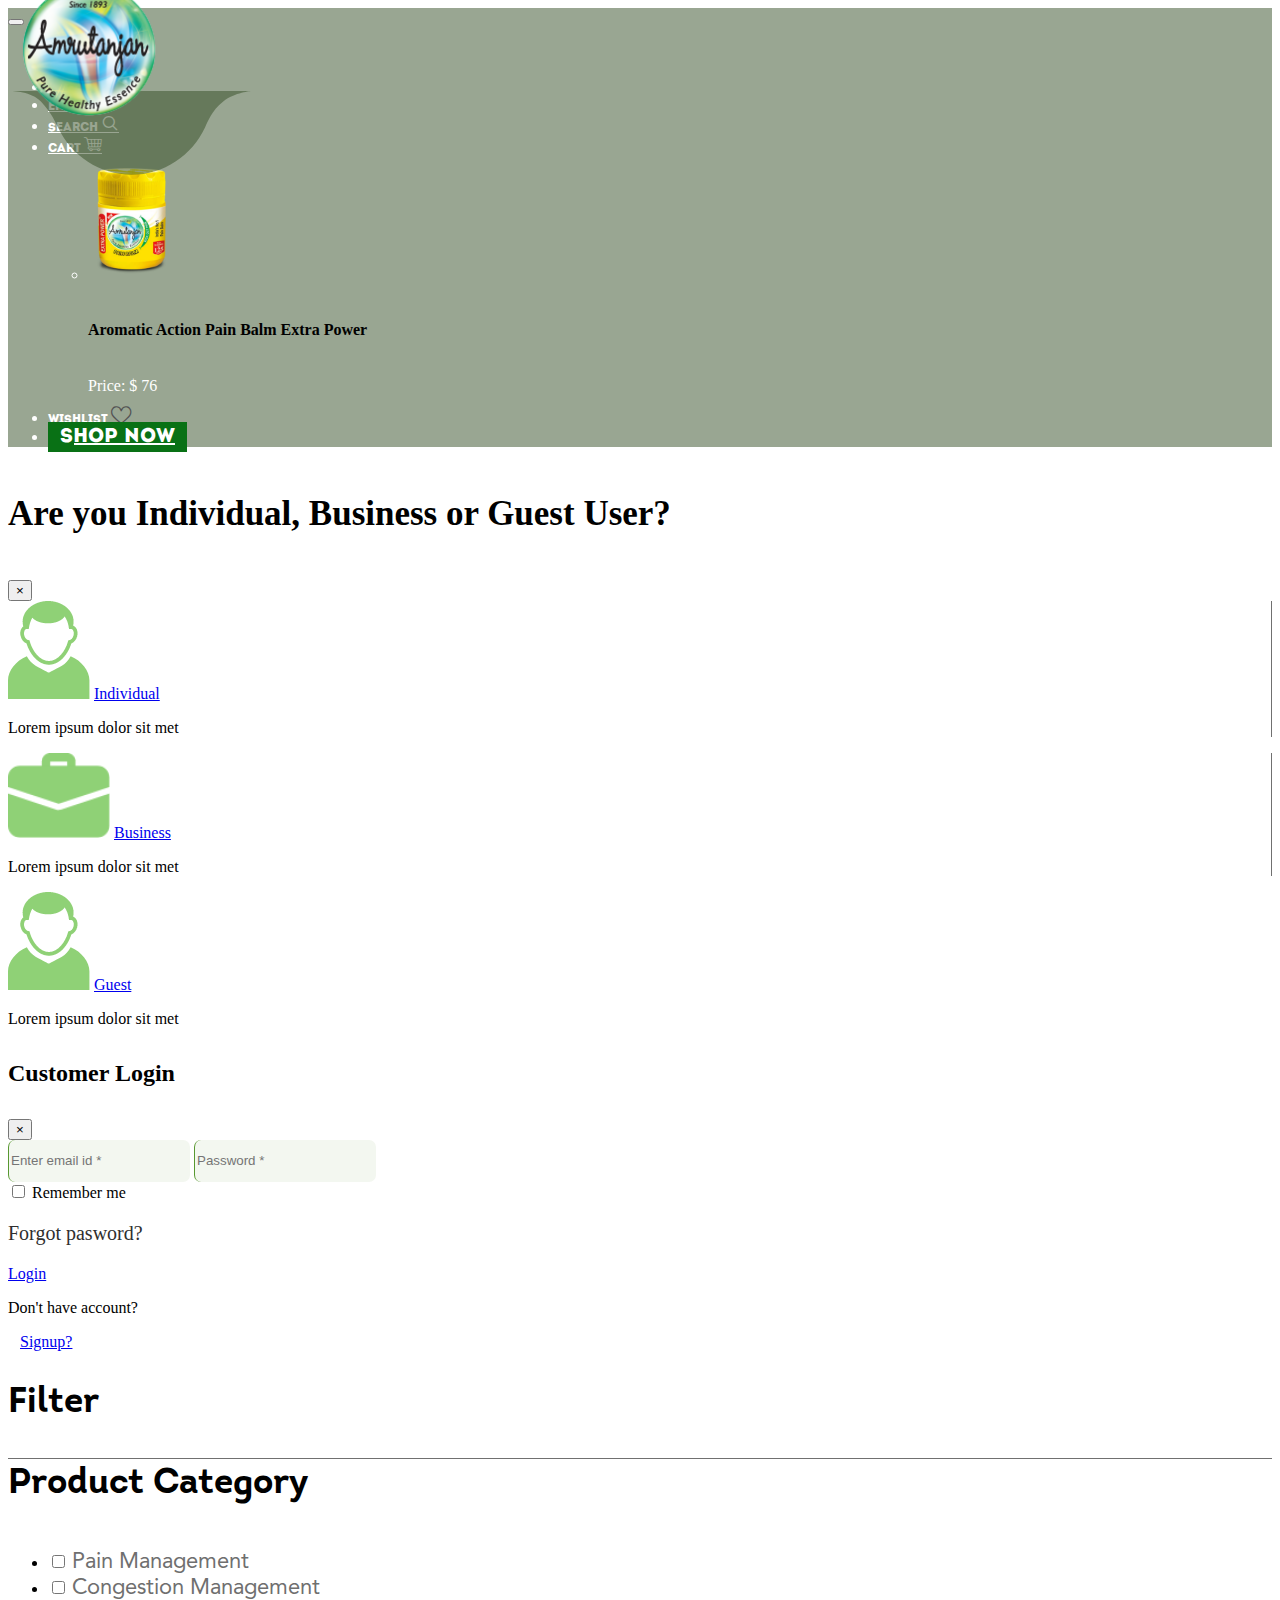
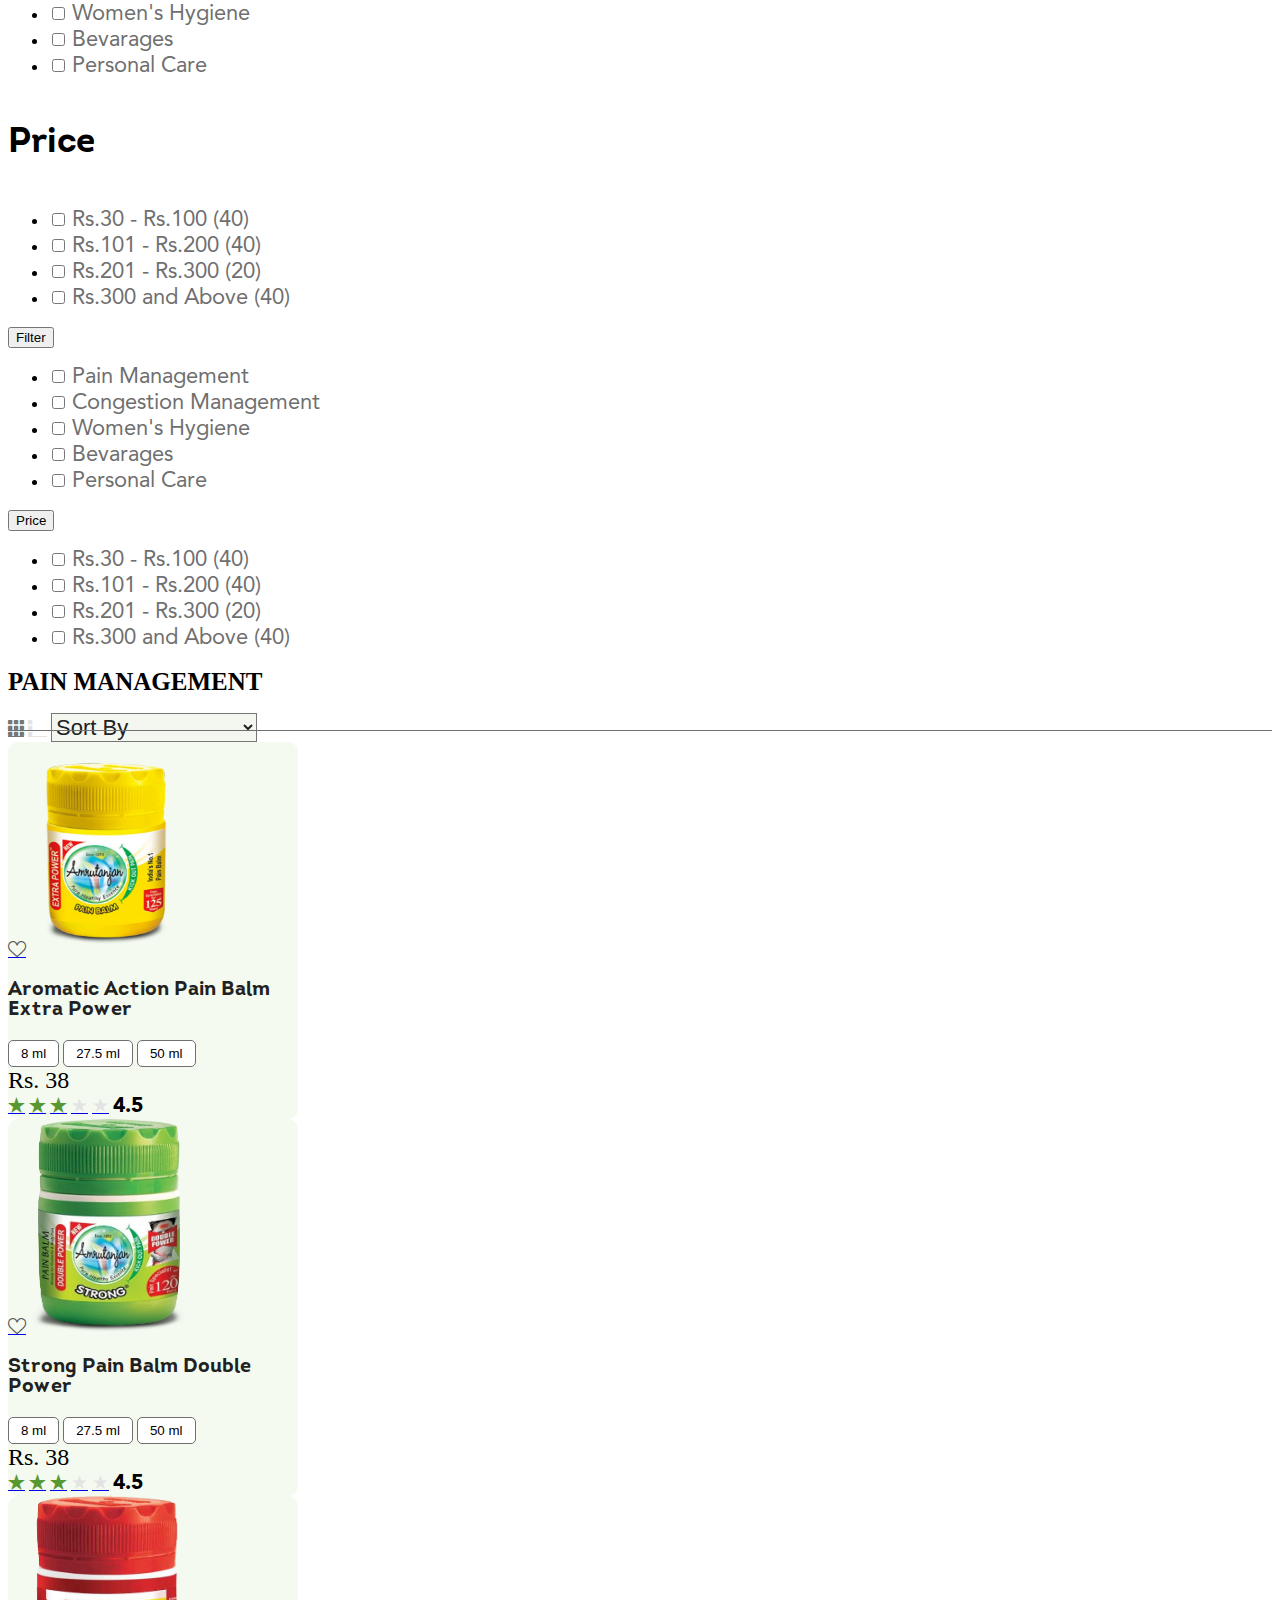
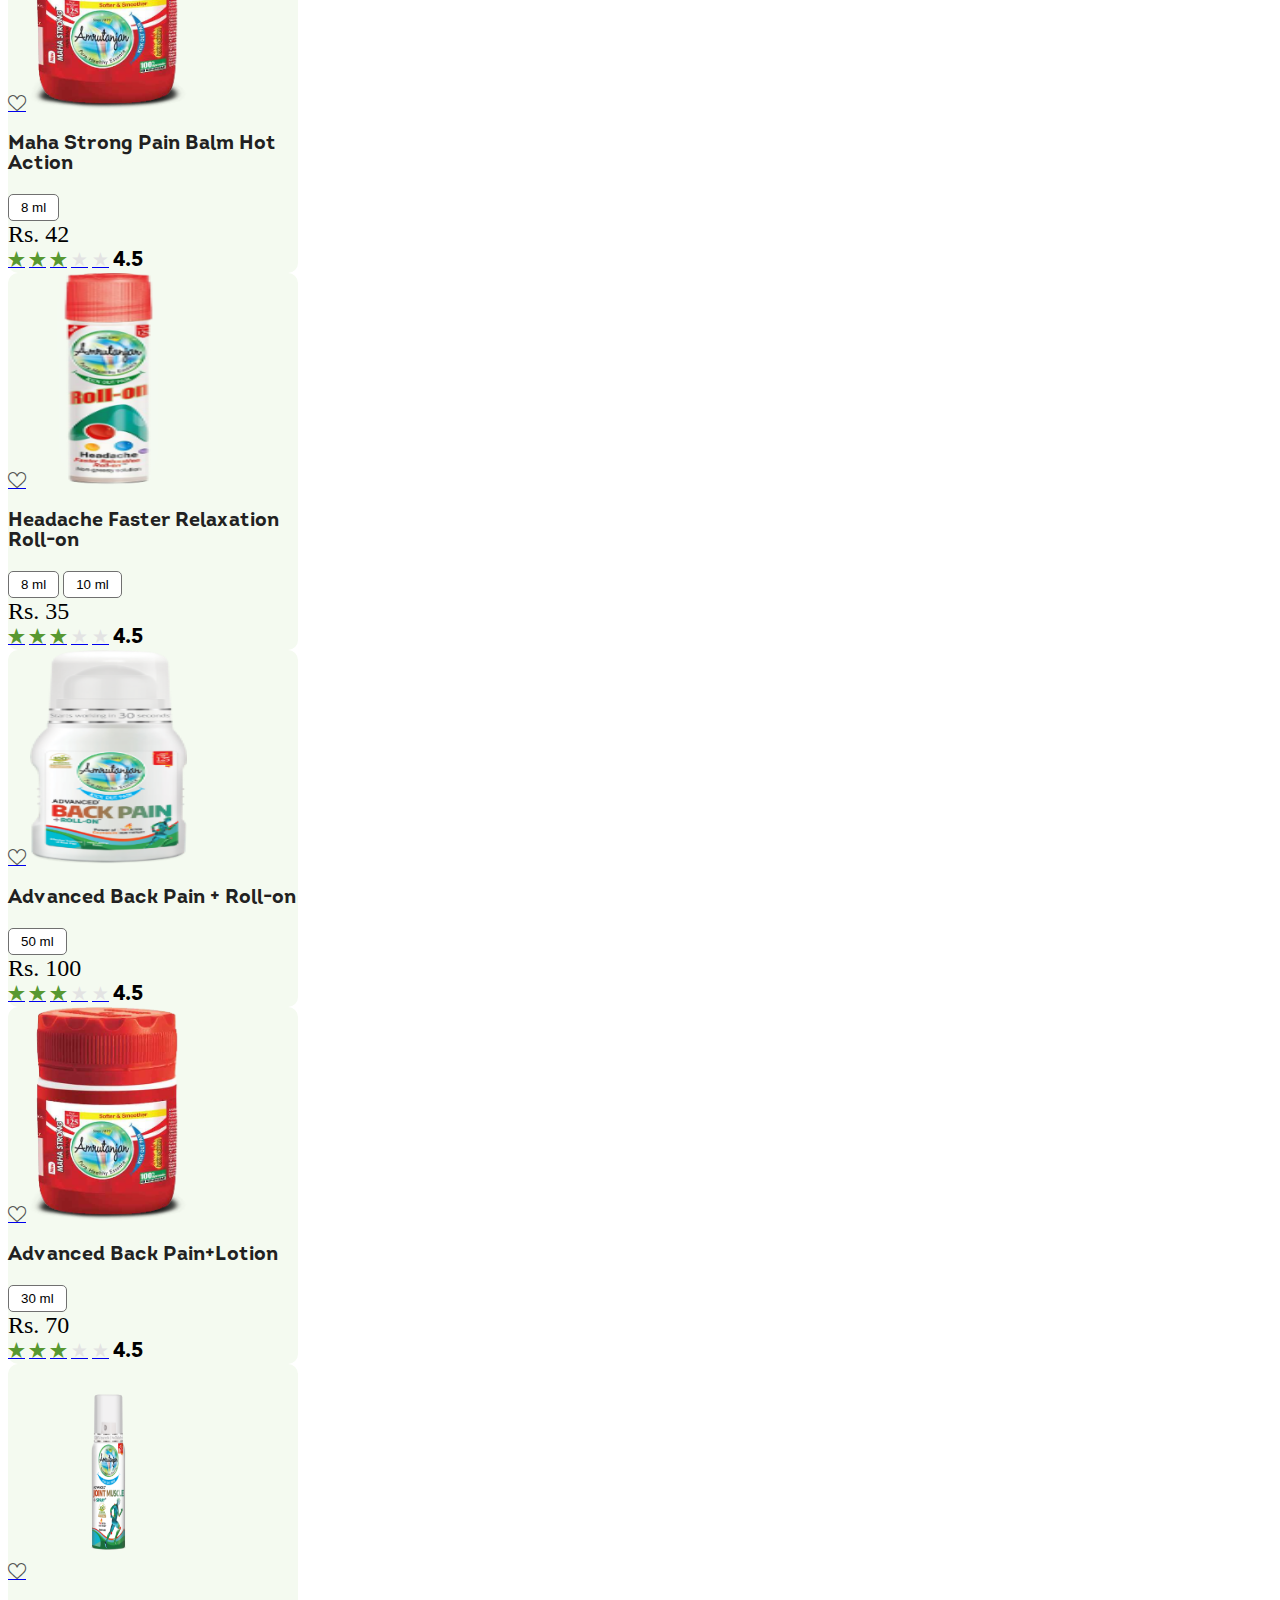
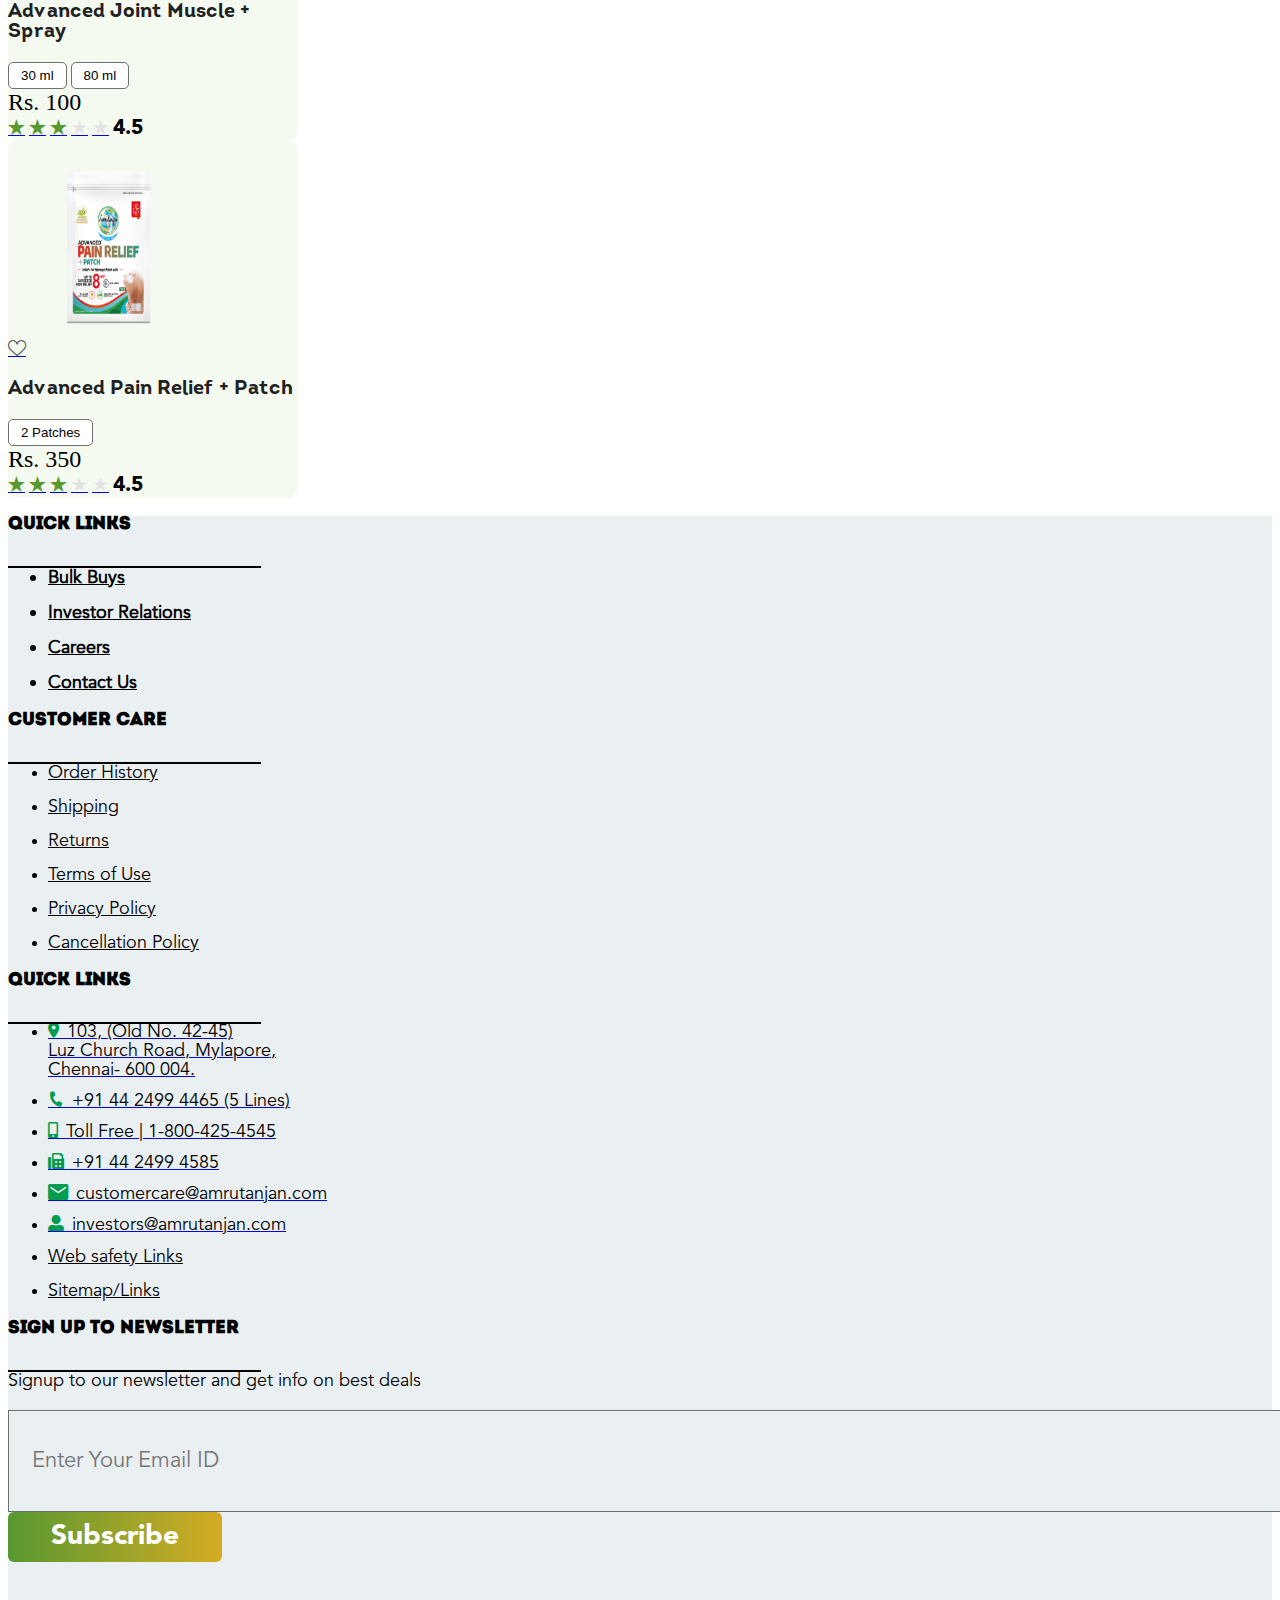
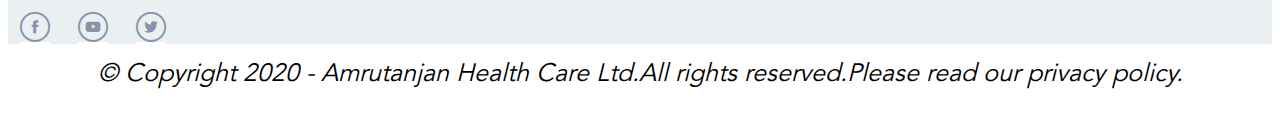
<file: ourProducts.html>
<!DOCTYPE html>
<html lang="en">
<head>
    <meta charset="UTF-8">
    <meta name="keywords" content="important words of this web page">
    <meta name="viewport" content="width=device-width, initial-scale=1.0">
    <title>Arutanjan products page</title>
    <link rel="stylesheet" href="https://cdn.usebootstrap.com/bootstrap/4.6.0/css/bootstrap.min.css">
    <link rel="stylesheet" href="style1.css">
    <link rel="stylesheet" href="icons/style.css">
    <link rel="stylesheet" href="https://cdnjs.cloudflare.com/ajax/libs/font-awesome/6.1.1/css/all.min.css" />
    
</head>
<body>
    <header>
        <nav class="navbar navbar-expand-lg nav-light nav-sec fixed-top p-md-4">
            <div class="container-fluid">
            <a class="navbar-brand ml-3 d-block set-back-img" href="#">
                <img src="images/banner-logo-background.png" class="back-image" alt="Back Image">
                <img src="images/banner-logo.png" class="logo" alt="banner logo">
            </a>
            
            <button class="navbar-toggler" type="button" data-toggle="collapse" data-target="#navbarSupportedContent" aria-controls="navbarSupportedContent" aria-expanded="false" aria-label="Toggle navigation">
              <span class="navbar-toggler-icon"></span>
            </button>
          
            <div class="collapse navbar-collapse" id="navbarSupportedContent">
              <ul class="navbar-nav mr-auto">
                <li class="nav-item active">
                  <a class="nav-link nav-link-text"  href="#0">About Us <span class="sr-only">(current)</span></a>
                </li>
                <li class="nav-item ml-lg-2"><a class="nav-link nav-link-text" href="#">Our Products</a></li>
                <li class="nav-item ml-lg-5">
                    <a class="nav-link nav-link-text" data-toggle="modal" data-target="#myModel" href="#">Sign In</a>
                </li>
                <li class="nav-item dropdown ml-lg-2">
                    <a class="nav-link  nav-link-text dropdown-toggle" data-bs-toggle="dropdown" href="#">Eng</a>
                </li>
                <li class="nav-item ml-lg-2"><a class="nav-link nav-link-text" href="#">Search <span class="icon-icons8-search-1 banner-icon ml-lg-2"></span></a></li>
                <li class="nav-item ml-lg-2">
                    <div class="dropdown">
                        <a class="nav-link nav-link-text dropdown-toggle" data-toggle="dropdown" href="#">Cart <span class="icon-shopping-cart-10902 banner-icon ml-lg-2"></span>
                        </a>
                        <ul class="list-unstyled dropdown-menu dropdown-menu-right cart-list">
                            <li class="dropdown-item border-bottom">
                                <div class="d-flex">
                                    <img src="images/cart-image1.png" alt="Cart-image1">
                                    <div class="d-flex flex-column"> 
                                        <h6 class="cart-title">Aromatic Action Pain Balm Extra Power</h6>
                                        <p>Price: <span>$ 76</span></p>
                                        <p>Quantity: <span>2 x 8ml</span></p>
                                    </div>
                                    <a href="#0" class="text-decoration-none text-dark align-self-end"><i class="fa-solid fa-trash-can"></i></a>
                                </div>
                            </li>
                            <li class="dropdown-item border-bottom">
                                <div class="d-flex">
                                    <img src="images/cart-image2.png" alt="Cart-image2">
                                    <div class="d-flex flex-column">
                                        <h6 class="cart-title">Strong Pain Balm Double Power</h6>
                                        <p>Price: <span>$ 200</span></p>
                                        <p>Quantity: <span>2 x 27.5ml</span></p>
                                    </div>
                                    <a href="#0" class="text-decoration-none text-dark align-self-end"><i class="fa-solid fa-trash-can"></i></a>
                                </div>
                            </li>
                            <li class="dropdown-item border-bottom">
                                <div class="d-flex">
                                    <img src="images/cart-image1.png" alt="Cart-image1">
                                    <div class="d-flex flex-column">
                                        <h6 class="cart-title">Aromatic Action Pain Balm Extra Power</h6>
                                        <p>Price: <span>$ 76</span></p>
                                        <p>Quantity: <span>2 x 8 ml</span></p>
                                    </div>
                                    <a href="#0" class="text-decoration-none text-dark align-self-end"><i class="fa-solid fa-trash-can"></i></a>
                                </div>
                            </li>
                            <div class="d-flex justify-content-between">
                                <a href="#0" class="btn btn-warning w-100 text-white m-1">View Cart</a>
                                <a href="#0" class="btn btn-success w-100 text-white m-1">View Cart</a>
                            </div>
                        </ul>
                    </div></li>
                <li class="nav-item ml-lg-2"><a class="nav-link nav-link-text" href="#">Wishlist <span class="icon-like banner-icon ml-lg-2"></span></a></li>
                <li class="nav-item ml-lg-5"><a href="#0" class="nav-link" id="banner-btn">SHOP NOW</a></li>
            </ul>
            </div>
        </div>
          </nav>
          
         <!-- first model section -->
         <div class="modal " id="myModel" class="modal fade" role="dialog">
            <div class="modal-dialog modal-lg modal-dialog-centered ">
              <div class="modal-content">
          
                <!-- Modal Header -->
                <div class="modal-header">
                  <h4 class="modal-title text-center w-100">Are you Individual, Business or Guest User?</h4>
                  <button type="button" class="close" data-dismiss="modal">&times;</button>
                </div>
          
                <!-- Modal body -->
                <div class="modal-body d-flex justify-content-around flex-wrap">
                 <div class="d-flex flex-column align-content-between align-items-center col-sm-12 col-md-4 model-border">
                   <img src="images/individual.png" alt="user">
                   <a class="btn btn-outline-secondary badge-pill m-2 pl-3 pr-3" href="#0">Individual</a>
                   <p class="text-secondary">Lorem ipsum dolor sit met</p>
                </div>
                 <div class="d-flex flex-column align-content-between align-items-center col-sm-12 col-md-4 model-border">
                  <img class="modal-image model-image1" src="images/business.png" alt="user">
                  <a class="btn btn-outline-secondary badge-pill mt-4 pl-3 pr-3" href="#0">Business</a>
                  <p class="text-secondary">Lorem ipsum dolor sit met</p>
                </div>
                <div class="d-flex flex-column align-content-between align-items-center col-sm-12 col-md-4">
                  <img src="images/guest.png" alt="user">
                  <a class="btn btn-outline-secondary badge-pill m-2 pl-3 pr-3" data-toggle="modal" data-target="#guestModel" href="./index.html">Guest</a>
                  <p class="text-secondary">Lorem ipsum dolor sit met</p>
                </div>
                </div>
          
              </div>
            </div>
          </div>
          <!-- second model -->
          <div class="modal" id="guestModel">
            <div class="modal-dialog modal-dialog-centered ">
              <div class="modal-content">
          
                <!-- Modal Header -->
                <div class="modal-header">
                  <h4 class="login-title">Customer Login</h4>
                  <button type="button" class="close" data-dismiss="modal">&times;</button>
                </div>
          
                <!-- Modal body -->
                <div class="modal-body d-flex flex-column justify-content-center align-items-center">
                  <form action="#0" class="d-flex flex-column justify-content-center align-items-center w-75">
                    <input class="m-2 w-100 user-input-field" type="email" placeholder="Enter email id *">
                    <input class="m-2 w-100 user-input-field" type="password" placeholder="Password *">
                    <div class="d-flex justify-content-between w-100">
                      <div class="d-flex justify-content-start align-items-center">
                        <input class="mr-2 form-check-input" type="checkbox" id="remember">
                        <label class="text-secondary" for="remember">Remember me</label>
                      </div>
                      <p class="remember-text">Forgot pasword?</p>
                    </div>
                    <a href="./index.html" class="modal-login-btn align-self-start btn btn-success">Login</a>
                  </form>
                </div>
          
                <!-- Modal footer -->
                <div class="modal-footer modal-2-footer d-flex flex-row justify-content-center align-items-center">
                  <p class="dont-have-acc-text">Don't have account?</p>
                  <a href="#0" class="btn btn-outline-secondary signup-btn">Signup?</a>
                </div>
          
              </div>
            </div>
          </div>
    </header>
    <main  class="fluid-container mt-5">
        <div class="d-flex justify-content-start flex-wrap">
           <div class="row mt-5 p-5">
               <div class="mt-5 col-md-3 d-none d-md-block">
                <h3 class="title-text title-text-border">Filter</h3>
                <h4 class="title-text mt-5">Product Category</h4>
                <ul class="list-unstyled mt-3 ml-4 border-bottom pt-3 pb-2">
                    <li class="d-flex align-items-center">
                        <input type="checkbox" class="form-check-input" id="painManage">
                        <label class="form-check-label label-text ml-2" for="painManage">Pain Management</label>
                    </li>
                    <li class="d-flex align-items-center">
                        <input type="checkbox" class="form-check-input" id="congestionManage">
                        <label class="form-check-label label-text ml-2" for="congestionManage">Congestion Management</label>
                    </li>
                    <li class="d-flex align-items-center">
                        <input type="checkbox" class="form-check-input" id="womenHygiene">
                        <label class="form-check-label label-text ml-2" for="womenHygiene">Women's Hygiene</label>
                    </li>
                    <li class="d-flex align-items-center">
                        <input type="checkbox" class="form-check-input" id="Bevarages">
                        <label class="form-check-label label-text ml-2" for="Bevarages">Bevarages</label>
                    </li>
                    <li class="d-flex align-items-center">
                        <input type="checkbox" class="form-check-input" id="personalCare">
                        <label class="form-check-label label-text ml-2" for="personalCare">Personal Care</label>
                    </li>
                </ul>
                <h4 class="title-text mt-4">Price</h4>
                <ul class="list-unstyled ml-4">
                    <li class="d-flex align-items-center">
                        <input type="checkbox" class="form-check-input" id="Price1">
                        <label class="form-check-label label-text ml-2" for="Price1">Rs.30 - Rs.100 (40)</label>
                    </li>
                    <li class="d-flex align-items-center">
                        <input type="checkbox" class="form-check-input" id="Price2">
                        <label class="form-check-label label-text ml-2" for="Price2">Rs.101 - Rs.200 (40)</label>
                    </li>
                    <li class="d-flex align-items-center">
                        <input type="checkbox" class="form-check-input" id="Price3">
                        <label class="form-check-label label-text ml-2" for="Price3">Rs.201 - Rs.300 (20)</label>
                    </li>
                    <li class="d-flex align-items-center">
                        <input type="checkbox" class="form-check-input" id="Price4">
                        <label class="form-check-label label-text ml-2" for="Price4">Rs.300 and Above (40)</label>
                    </li>
                </ul> 
               </div>
               <div class="d-flex justify-content-between d-md-none w-75 mt-3">
                <div class="dropdown">
                    <button class="btn btn-outline-secondary dropdown-toggle btn-lg" type="button" data-toggle="dropdown">Filter</button>
                    <ul class="dropdown-menu">
                        <li>
                            <div class="dropdown-item d-flex align-items-center">
                                <input type="checkbox" class="form-check-input" id="pain-manage">
                                <label class="form-check-label label-text" for="pain-manage">Pain Management</label>
                            </div>
                        </li>
                        <li>
                            <div class="dropdown-item d-flex align-items-center">
                                <input type="checkbox" class="form-check-input" id="congestion-manage">
                                <label class="form-check-label label-text" for="congestion-manage">Congestion Management</label>
                            </div>
                        </li>
                        <li>
                            <div class="dropdown-item d-flex align-items-center">
                                <input type="checkbox" class="form-check-input" id="Women">
                        <label class="form-check-label label-text" for="Women">Women's Hygiene</label>
                            </div>
                        </li>    
                         <li>
                            <div class="dropdown-item d-flex align-items-center">
                                <input type="checkbox" class="form-check-input" id="bevarages">
                                <label class="form-check-label label-text" for="bevarages">Bevarages</label>
                            </div>
                         </li> 
                         <li>
                            <div class="dropdown-item d-flex align-items-center">
                                <input type="checkbox" class="form-check-input" id="personal-care">
                                <label class="form-check-label label-text" for="personal-care">Personal Care</label>
                            </div>
                         </li>  
                    </ul>
                </div> 
                <div class="dropdown">
                    <button type="button" class="btn btn-outline-secondary dropdown-toggle btn-lg" data-toggle="dropdown">Price</button>
                    <ul class="dropdown-menu dropdown-menu-right">
                        <li>
                            <div class="dropdown-item d-flex align-items-center">
                                <input type="checkbox" class="form-check-input" id="Prices1">
                                <label class="form-check-label label-text" for="Prices1">Rs.30 - Rs.100 (40)</label>
                            </div>
                        </li>
                        <li>
                            <div class="dropdown-item d-flex align-items-center">
                                <input type="checkbox" class="form-check-input" id="Prices2">
                                <label class="form-check-label label-text" for="Prices2">Rs.101 - Rs.200 (40)</label>
                            </div>
                        </li>
                        <li>
                            <div class="dropdown-item d-flex align-items-center">
                                <input type="checkbox" class="form-check-input" id="Prices3">
                                <label class="form-check-label label-text" for="Prices3">Rs.201 - Rs.300 (20)</label>
                            </div>
                        </li>    
                         <li>
                            <div class="dropdown-item d-flex align-items-center">
                                <input type="checkbox" class="form-check-input" id="Prices4">
                                <label class="form-check-label label-text" for="Prices4">Rs.300 and Above (40)</label>
                            </div>
                         </li> 
                    </ul>
                </div>
            </div>
            <div class="mt-5 col-md-9">
                <div class="d-md-flex justify-content-between pain-management-container  align-items-center w-100">
                    <h1 class="title-text1">PAIN MANAGEMENT</h1>
                    <div class="d-flex flex-row align-items-center">
                        <a href="#0" class="icon-menu menu-icon"></a>
                        <a href="#0" class="icon-light-menu light-icon ml-3"></a>
                        <select title="Sort by" class="form-control sort-container ml-3">
                            <option name="Sort By">Sort By</option>
                            <option name="LowToHigh">Price: Low To High</option>
                            <option name="HighToLow">Price: High To Low</option>
                        </select>
                    </div>
                </div>
                <div class="d-flex justify-content-start flex-wrap">
                    <div class="each-card-details shadow-sm p-3 m-2 mt-5">
                        <div class="d-flex flex-column">
                            <a href="#0" class="icon-like align-self-end text-decoration-none"></a>
                            <img src="images/1-pain-balm.png" class="products-card-image align-self-center" alt="pain-balm">
                            <p class="card-description">Aromatic Action Pain Balm Extra Power</p>
                            <div>
                                <button type="button" class="card-button">8 ml</button>
                                <button type="button" class="card-button">27.5 ml</button>
                                <button type="button" class="card-button" >50 ml</button>
                            </div>
                            <span class="card-product-price">Rs. 38</span>
                            <div>
                                <a href="#0" class="icon-Polygon-3"></a>
                                <a href="#0" class="icon-Polygon-3"></a>
                                <a href="#0" class="icon-Polygon-3"></a>
                                <a href="#0" class="unclored-star"></a>
                                <a href="#0" class="unclored-star"></a>
                                <span class="rating">4.5</span>
                            </div>
                        </div>
                        <a href="#" class="btn btn-link btn-success button-container text-white">Shop Now</a>
                    </div>
                    <div class="each-card-details shadow-sm p-3 m-2 mt-5">
                        <div class="d-flex flex-column">
                            <a href="#0" class="icon-like align-self-end text-decoration-none"></a>
                            <img src="images/2-strong.png" class="products-card-image align-self-center" alt="pain-balm">
                            <p class="card-description">Strong Pain Balm Double Power</p>
                            <div>
                                <button type="button" class="card-button">8 ml</button>
                                <button type="button" class="card-button">27.5 ml</button>
                                <button type="button" class="card-button" >50 ml</button>
                            </div>
                            <span class="card-product-price">Rs. 38</span>
                            <div>
                                <a href="#0" class="icon-Polygon-3"></a>
                                <a href="#0" class="icon-Polygon-3"></a>
                                <a href="#0" class="icon-Polygon-3"></a>
                                <a href="#0" class="unclored-star"></a>
                                <a href="#0" class="unclored-star"></a>
                                <span class="rating">4.5</span>
                            </div>
                        </div>
                        <a href="#" class="btn btn-link btn-success button-container text-white">Shop Now</a>
                    </div>
                    <div class="each-card-details shadow-sm p-3 m-2 mt-5">
                        <div class="d-flex flex-column">
                            <a href="#0" class="icon-like align-self-end text-decoration-none"></a>
                            <img src="images/3.maha-strong.png" class="products-card-image align-self-center" alt="pain-balm">
                            <p class="card-description">Maha Strong Pain Balm Hot Action</p>
                            <div>
                                <button type="button" class="card-button">8 ml</button>
                            </div>
                            <span class="card-product-price">Rs. 42</span>
                            <div>
                                <a href="#0" class="icon-Polygon-3"></a>
                                <a href="#0" class="icon-Polygon-3"></a>
                                <a href="#0" class="icon-Polygon-3"></a>
                                <a href="#0" class="unclored-star"></a>
                                <a href="#0" class="unclored-star"></a>
                                <span class="rating">4.5</span>
                            </div>
                        </div>
                        <a href="#" class="btn btn-link btn-success button-container text-white">Shop Now</a>
                    </div>
                    <div class="each-card-details shadow-sm p-3 m-2">
                        <div class="d-flex flex-column">
                            <a href="#0" class="icon-like align-self-end text-decoration-none"></a>
                            <img src="images/4-headache-faster.png" class="products-card-image align-self-center" alt="pain-balm">
                            <p class="card-description">Headache Faster Relaxation Roll-on</p>
                            <div>
                                <button type="button" class="card-button">8 ml</button>
                                <button type="button" class="card-button">10 ml</button>
                            </div>
                            <span class="card-product-price">Rs. 35</span>
                            <div>
                                <a href="#0" class="icon-Polygon-3"></a>
                                <a href="#0" class="icon-Polygon-3"></a>
                                <a href="#0" class="icon-Polygon-3"></a>
                                <a href="#0" class="unclored-star"></a>
                                <a href="#0" class="unclored-star"></a>
                                <span class="rating">4.5</span>
                            </div>
                        </div>
                        <a href="#" class="btn btn-link btn-success button-container text-white">Shop Now</a>
                    </div>
                    <div class="each-card-details shadow-sm p-3 m-2">
                        <div class="d-flex flex-column">
                            <a href="#0" class="icon-like align-self-end text-decoration-none"></a>
                            <img src="images/5-advanced-back-pain.png" class="products-card-image align-self-center" alt="pain-balm">
                            <p class="card-description">Advanced Back Pain + Roll-on</p>
                            <div>
                                <button type="button" class="card-button">50 ml</button>
                            </div>
                            <span class="card-product-price">Rs. 100</span>
                            <div>
                                <a href="#0" class="icon-Polygon-3"></a>
                                <a href="#0" class="icon-Polygon-3"></a>
                                <a href="#0" class="icon-Polygon-3"></a>
                                <a href="#0" class="unclored-star"></a>
                                <a href="#0" class="unclored-star"></a>
                                <span class="rating">4.5</span>
                            </div>
                        </div>
                        <a href="#" class="btn btn-link btn-success button-container text-white">Shop Now</a>
                    </div>
                    <div class="each-card-details shadow-sm p-3 m-2">
                        <div class="d-flex flex-column">
                            <a href="#0" class="icon-like align-self-end text-decoration-none"></a>
                            <img src="images/3.maha-strong.png" class="products-card-image align-self-center" alt="pain-balm">
                            <p class="card-description">Advanced Back Pain+Lotion</p>
                            <div>
                                <button type="button" class="card-button">30 ml</button>
                            </div>
                            <span class="card-product-price">Rs. 70</span>
                            <div>
                                <a href="#0" class="icon-Polygon-3"></a>
                                <a href="#0" class="icon-Polygon-3"></a>
                                <a href="#0" class="icon-Polygon-3"></a>
                                <a href="#0" class="unclored-star"></a>
                                <a href="#0" class="unclored-star"></a>
                                <span class="rating">4.5</span>
                            </div>
                        </div>
                        <a href="#" class="btn btn-link btn-success button-container text-white">Shop Now</a>
                    </div>
                    <div class="each-card-details shadow-sm p-3 m-2">
                        <div class="d-flex flex-column">
                            <a href="#0" class="icon-like align-self-end text-decoration-none"></a>
                            <img src="images/7-advanced-joint-muscle.png" class="products-card-image align-self-center" alt="pain-balm">
                            <p class="card-description">Advanced Joint Muscle + Spray</p>
                            <div>
                                <button type="button" class="card-button">30 ml</button>
                                <button type="button" class="card-button">80 ml</button>
                            </div>
                            <span class="card-product-price">Rs. 100</span>
                            <div>
                                <a href="#0" class="icon-Polygon-3"></a>
                                <a href="#0" class="icon-Polygon-3"></a>
                                <a href="#0" class="icon-Polygon-3"></a>
                                <a href="#0" class="unclored-star"></a>
                                <a href="#0" class="unclored-star"></a>
                                <span class="rating">4.5</span>
                            </div>
                        </div>
                        <a href="#" class="btn btn-link btn-success button-container text-white">Shop Now</a>
                    </div>
                    <div class="each-card-details shadow-sm p-3 m-2">
                        <div class="d-flex flex-column">
                            <a href="#0" class="icon-like align-self-end text-decoration-none"></a>
                            <img src="images/8-advanced-pain-relief.png" class="products-card-image align-self-center" alt="pain-balm">
                            <p class="card-description">Advanced Pain Relief + Patch</p>
                            <div>
                                <button type="button" class="card-button">2 Patches</button>
                            </div>
                            <span class="card-product-price">Rs. 350</span>
                            <div>
                                <a href="#0" class="icon-Polygon-3"></a>
                                <a href="#0" class="icon-Polygon-3"></a>
                                <a href="#0" class="icon-Polygon-3"></a>
                                <a href="#0" class="unclored-star"></a>
                                <a href="#0" class="unclored-star"></a>
                                <span class="rating">4.5</span>
                            </div>
                        </div>
                        <a href="#" class="btn btn-link btn-success button-container text-white">Shop Now</a>
                    </div>
                </div>
            </div>
           </div>
        </div>
    

    </main>
    <footer>
        <section class="links-section pt-5 pb-5">
            <div class="container">
             <div class="row">
                 <div class="col-12 col-md-6 col-lg-3">
                     <h3 class="links-title">Quick Links<h3>
                     <ul class="list-unstyled footer-links-list">
                         <li><a href="#" class="text-decoration-none links">Bulk Buys</a></li>
                         <li><a href="#" class="text-decoration-none links">Investor Relations</a></li>
                         <li><a href="#" class="text-decoration-none links">Careers</a></li>
                         <li><a href="#" class="text-decoration-none links">Contact Us</a></li>
                     </ul>
                 </div>
                 <div class="col-12 col-md-6 col-lg-3">
                     <h3 class="links-title">Customer Care</h3>
                     <ul class="list-unstyled footer-links-list">
                         <li><a href="#" class="text-decoration-none links">Order History</a></li>
                         <li><a href="#" class="text-decoration-none links">Shipping</a></li>
                         <li><a href="#" class="text-decoration-none links">Returns</a></li>
                         <li><a href="#" class="text-decoration-none links">Terms of Use</a></li>
                         <li><a href="#" class="text-decoration-none links">Privacy Policy</a></li>
                         <li><a href="#" class="text-decoration-none links">Cancellation Policy</a></li>
                     </ul>
                 </div>
                 <div class="col-12 col-md-6 col-lg-3">
                     <h3 class="links-title">Quick Links</h3>
                     <ul class="list-unstyled footer-links-list">
                         <li>
                             <a href="#0" class="text-decoration-none">
                                 <i class="icon-Icon-material-location-on icon"> <span class="links align-left"> 103, (Old No. 42-45)<br>
                                    Luz Church Road, Mylapore,<br>
                                    Chennai- 600 004.</span></i>
                                 
                             </a>
                         </li>
                         <li>
                            <a href="tel:+914424994585"  class="text-decoration-none">
                                <i class="icon-Icon-awesome-phone-alt icon"> <span class="links">+91 44 2499 4465 (5 Lines)</span></i>
                            </a>
                        </li>
                        <li>
                            <a href="tel:+914424994585"  class="text-decoration-none">
                                <i class="icon-Icon-awesome-mobile-alt icon"> <span class="links">Toll Free | 1-800-425-4545</span></i>
                            </a>
                        </li>
                        <li>
                            <a href="tel:+914424994585"  class="text-decoration-none">
                                <i class="icon-Icon-awesome-fax icon"> <span class="links">+91 44 2499 4585</span></i>
                            </a>
                        </li>
                        <li>
                            <a href="mailto:customercare@amrutanjan.com" class="text-decoration-none">
                                <i class="icon-Icon-ionic-md-mail icon"> <span class="links">customercare@amrutanjan.com</span></i>
                            </a>
                        </li>
                        <li>
                            <a href="mailto:investors@amrutanjan.com" class="text-decoration-none">
                                <i class="icon-Icon-awesome-user-alt icon"> <span class="links">investors@amrutanjan.com</span></i>
                            </a>
                        </li>
                        <li><a href="#" class="text-decoration-none links">Web safety Links</a></li>
                        <li class="mt-3"><a href="#" class="text-decoration-none links">Sitemap/Links</a></li>
                     </ul>
                 </div>
                 <div class="col-12 col-md-6 col-lg-3">
                     <h3 class="links-title">Sign Up to Newsletter</h3>
                     <p class="details">Signup to our newsletter and get info on best deals</p>
                     <div class="mt-4">
                         <input type="mail" class="user-mail" placeholder="Enter Your Email ID">
                     </div>
                     <div class="text-md-right mt-4">
                         <button type="button" class="subscribe-button">Subscribe</button>
                     </div>
                     <div class="text-md-right footer-media-links">
                         <a href="#0" class="text-decoration-none icon-facebook footer-icon"></a>
                         <a href="#0" class="text-decoration-none icon-youtube footer-icon"></a>
                         <a href="#0" class="text-decoration-none icon-twitter1 footer-icon"></a>
                     </div>
 
                 </div>
             </div>
            </div>
        </section>
        <div class="container-fluid">
            <div class="row">
             <div class="col-12 footer-copyright">
                 <address>
                  &copy; Copyright 2020 - Amrutanjan Health Care Ltd.All rights reserved.Please read our privacy policy.
                 </address>
             </div>
            </div>
        </div>
    </footer>
  
    <script src="https://code.jquery.com/jquery-3.6.0.min.js"></script>
    <!-- <script src="https://cdn.usebootstrap.com/bootstrap/4.6.0/js/bootstrap.min.js"></script> -->
    <script src="https://cdn.usebootstrap.com/bootstrap/4.6.0/js/bootstrap.bundle.min.js"></script>
</body>
</html >
</file>
<file: style1.css>
@font-face {
    font-family: AvenirLTStd-Book;
    src: url(./fonts/AvenirLTStd-Book.otf);
}
@font-face {
    font-family: AvenirLTStd-Black;
    src: url(./fonts/AvenirLTStd-Black.otf);
}
@font-face {
    font-family: AvenirNextLTPro-Regular;
    src: url(./fonts/AvenirNextLTPro-Regular.otf);
}
@font-face {
    font-family: AvenirLTStd-Roman;
    src: url(./fonts/AvenirLTStd-Roman.otf);
}
@font-face {
    font-family: Intro-Bold-Regular;
    src: url(./fonts/Intro\ Bold\ Regular.ttf);
}
@font-face {
    font-family: Poppins-Bold;
    src: url(./fonts/Poppins-Bold.ttf);
}
@font-face {
    font-family: Intro-Bold-Regular;
    src: url(./fonts/Intro\ Bold\ Regular.ttf);
}
@font-face {
    font-family: Intro-Demo-BlackCaps;
    src: url(./fonts/IntroDemo-BlackCaps.otf);
}


/* banner section */
#banner-btn{
    background-color: #097115;
    font-size:20px;
    color:white;
    border:none;
    cursor:pointer;
    padding:5px 12px;
    font-family: Intro-Demo-BlackCaps;
}
.nav-sec{
    background-color:rgb(52,77,38,0.5);
    color:white;
}
.set-back-img{
    position:relative;
    width:300px;
}
@media screen and (max-width:767px){
    .set-back-img{
        width:100px;

    }

}
.back-image{
    position:absolute;
    left:0;
    top:490%;
    opacity:0.5;
}
@media screen and (max-width:767px){
    .back-image{
        position:absolute;
        left:0;
        top:330%;
        opacity:0.5;
        width:100px;
    }
}
.logo{
    position:absolute;
    left:14%;
    top:-170%
}
@media screen and (max-width:767px){
    .logo{
        position:absolute;
        left:25%;
        top:200%;
        opacity:0.5;
        width:50px;
        
    }
}
.nav-link-text{
    color:white !important;
    font-size:12px;
    font-family: Intro-Demo-BlackCaps;
}
.banner-content{
    position:relative;
}
.banner-title{
    color:#ffffff;
    font-size:70px;
    font-family: Intro-Demo-BlackCaps;
    /* max-width:300px; */
    position:absolute;
    top:50%;
    left:50%;
    transform:translate(-50%, -50%);
    text-transform:uppercase;
}
@media screen and (min-width:320px) and (max-width:576px){
    .banner-title{
      font-size:16px;
    }
}
@media screen and (min-width:577px) and (max-width:768px){
    .banner-title{
       font-size:32px;
    }
}
.banner-icon{
    color:white !important;
    font-size:18px;
}

/* years section */
.years-text{
    color:#000000;
    font-size:20px;
    font-family: AvenirNextLTPro-Regular;
    align-self:center;
}
.ayurvedic-section{
    background-image:linear-gradient(to bottom, #ffffff, #85D1D1);
    padding-top:14px;
    padding-bottom:14px;
}
.diclofenac-label{
    background-color:#953F19;
    border-radius:9px;
    color:#ffffff;
    font-size:17px;
    padding:8px;
    border:none;
    font-family: AvenirNextLTPro-Regular;
}
.amrutanjan-text{
    color:#000000;
    font-size:28px;
    margin-left:10px;
    align-self:center;
    font-family: AvenirNextLTPro-Regular;
}
/* shop category section */
.categories-section{
    
    background-image:url(images/shop-categery-bg.png);
    background-size:cover;
    background-repeat:no-repeat;
    padding-top:48px;
    padding-bottom:48px;
    overflow:hidden;
}
.shop-title{
    color:#000000;
    font-size:50px;
    text-align:center;
    font-family: Intro-Demo-BlackCaps;
}
@media screen and (max-width:767px){
    .shop-title{
        font-size:25px;

    }
}
.shop-title1{
    color:#000000;
    font-size:50px;
    text-align:left;

}
.trending-details{
    position:relative;
}
.category{
    position:relative;
}
.categories-list-item-img{
    position:relative;
}
.categories-list-data{
    position:absolute;
    color:#006033;
    font-size:16px;
    top:20px;
    max-width:22px;
    left:20px;
    font-family: Intro-Demo-BlackCaps;
}

/* trending section */
.trending-now-section{
    background-image:url(images/trending-background.png);
    background-size:cover;
    background-repeat:no-repeat;
    position:relative;
    overflow:hidden;
}

.plant-container{
    position:relative;

}
.plant-image{
    position: absolute;
    content: "";
    left: -70px;
    width:70%;
    top:-150px;
    height: 500px;
}

.heading{
    color:#000000;
    font-size:50px;
    font-family: Intro-Demo-BlackCaps;
}
@media screen and (max-width:767px){
    .heading, .trending-sub-heading{
        text-align:center;
    }
    .trending-sec-content{
        position:absolute;
        left:0;
        content:"";
    }
}
.trending-sub-heading{
    font-size:18px;
    color:#000000;
    position:relative;
    padding-right:10px;
}
.trending-sub-heading::after{
    display:none;
 }
@media screen and (min-width:768px){
    .trending-sub-heading::after{
        display:block;
        position:absolute;
        content:"";
        top:50%;
        transform:translateY(-50%);
        border-top:1px solid #707070;
        width:96%;
        right:-22rem;
        overflow:hidden;
    }
}

.sliding-image{
    width:310px;
    height:470px;
    margin: 10px;
}
@media screen and (max-width:767px){
    .sliding-image{
        width:170px;
        height:250px;
    }
}
.slider-list-container{
    position:relative;
}
.slider-details-container{
    position:absolute;
    top:7%;
    left:12%;
}
.slider-text{
    font-size:18px;
    color:#ffffff;
    max-width:200px;
    font-family: Intro-Demo-BlackCaps;
}
@media screen and (max-width:767px){
    .slider-text{
        font-size:12px;
        max-width:100px;
    }
}
.slider-button{
    background-color:white;
    color:black;
    font-size:22px;
    font-family: Poppins-Bold;
    padding:6px 22px;
    border:none;
    cursor:pointer;
}
@media screen and (max-width:767px){
    .slider-button{
        font-size:12px;
        padding:3px 11px;
    }
}

/* whats new section */
.new-sec-position{
    position:relative;
}
.new-sec-image{
    height:500px;
    width:400px;
    margin:10px;
}
@media screen and (max-width:767px){
    .new-sec-image{
       min-height:200px;
       min-width:150px;
        margin:10px;
    }
}
.top-sec-content{
    position:absolute;
    top:8%;
    left:10%;
    text-align:center;
}
.bottom-sec-content{
    position:absolute;
    bottom:1%;
    left:10%;
    text-align:center;
}
.bottom-content{
    left:38%;
}
.whats-new-section{
    overflow:hidden;
}
.whats-new-title{
    color:#000000;
    font-size:36px;
    text-align:center;
    font-family: Intro-Demo-BlackCaps;
}
.product-text{
    font-size:25px;
    color:#000000;
    text-align:center;
    position:relative;
}
.product-text1{
    font-size:25px;
    color:#000000;
    text-align:left;
    position:relative;
    z-index:9999;
}
.product-text::before, .product-text::after, .trending-sub-heading::after{
    display:none;
}
@media screen and (min-width:768px){
    .product-text::before, .product-text::after, .trending-sub-heading::after{
        display:block;
        position:absolute;
        content:"";
        top:50%;
        transform:translateY(-50%);
        width:50%;
        border-top:1px solid #707070;
    }
    .trending-sub-heading::after{
        width:90%;
    }
    .product-text::before{
        left:-17rem;
    }
    .product-text::after, .trending-sub-heading::after{
        right:-17rem;
    }
}
.product-items{
    display:flex;
    flex-direction:column;
    align-items:center;
    flex-wrap:wrap;
}
@media screen and(min-width:768px){
    .product-items{
        flex-direction:row;
        justify-content:center;
        align-items:flex-start;
    }
}

.product-name{
    color:#244B0C;
    font-size:22px;
    font-family: Intro-Demo-BlackCaps;
}
.product-button{
    color:#ffffff;
    font-family: AvenirLTStd-Black;
    font-size:20px;
    background-color:#000000;
    border:none;
    
}
.shop-now-button{
    background-color:white;
    color:black;
    font-size:20px;
    font-family: Poppins-Bold;
    padding:6px 10px;
    border:none;
    cursor:pointer;
    text-align:center;
    
}
@media screen and (max-width:767px){
    .shop-now-button{
        font-size:12px;
        padding:4px 5px;

    }
}
.bottom-text{
    color:#000000;
    font-size:17px;
    font-family: AvenirLTStd-Roman;
    
}
/* pain section */
.identify-pain-sec{
    overflow:hidden;
    background-image:linear-gradient(to bottom, #f2f2f2, #f5f5f5, #f8f8f8, #fcfcfc, #ffffff);
}
.identify-pain-link{
    position:relative;
}
.image{
    position:relative;
}
.pain-name-text{
    color:#ffffff;
    font-size:22px;
    position:absolute;
    top:130px;
    left:20px;
    font-family: Intro-Demo-BlackCaps;
}

/* footer sec */
.links-section{
    background-color:#EAEFF2;
}
.links-title{
    color:#000000;
    /* font-family: Azosans-bold; */
    font-size:18px;
    position:relative;
    margin-bottom:32px;
    font-family: Intro-Demo-BlackCaps;
}
.links-title::after{
    position:absolute;
    content:"";
    /* width:0; */
    height:2px;
    top:50px;
    left:0px; 
    transition: .4s all linear;
    width: 20%;
    background-color:#000000;
}
.footer-links-list li + li{
    margin-top:12px;
}
.links, .details{
    color:#000000;
    font-family: AvenirLTStd-Book;
    font-size:18px;
}
/* .links:hover{
    color:#79C91B;
    transition:0.5 all linear;
} */
.user-mail{
    border:0.5px solid #707070;
    height:70px;
    background-color:#EAEFF2;
    width:100%;
    font-size:22px;
    font-family: AvenirLTStd-Book;
    padding:15px 23px;
}
.subscribe-button{
    background-image:linear-gradient(to right, #589831, #D5AC23);
    border-radius:6px;
    padding:8px 43px;
    font-family: AvenirLTStd-Black;
    font-size:28px;
    color:white;
    border:none;
    cursor:pointer;
}
.icon{
    width:21px;
}
.footer-icon{
    font-size:30px;
    /* background-color:#707070; */
    border-radius:50%;
    color:#ffffff;
    padding:12px;
}
.footer-media-links{
    margin-top:50px;
}
.links:hover{
    color:crimson;
}
.footer-media-links li + li{
    margin-left:12px;

}

.footer-copyright{
    font-family: AvenirLTStd-Book;
    font-size:25px;
    color:#000000;
    text-align:center;
    padding-top:16px;
    padding-bottom:16px;
}
@media screen and (max-width:767px){
    .footer-copyright{
        font-size:18px;
    }
}

/* our products section */
.products-nav-sec{
    background-color:#ffffff;
    color:#1F1F1F;
}
.title-text{
    color:#000000;
    font-size:25px;
    font-family: Intro-Bold-Regular;
}
.title-text1{
    color:#000000;
    font-size:25px;
}
.title-text-border{
    position:relative;
}
.title-text-border::after{
    position:absolute;
    content:"";
    top:70px;
    left:0;
    height:2px;
    width:100%;
    border-bottom:1px solid #707070;
}
.label-text{
    font-family: AvenirLTStd-Roman;
    font-size:22px;
    color:#6F6F6F;
}
.sort-container{
    background-color:#F3F7F0 !important;
    font-size:22px;
    color:#212121;
}
.title-text{
    font-size:35px;
    color:#000000;
}
@media screen and (max-width:767px){
    .title-text{
        font-size:23px;
        margin-top:12px;
        margin-bottom:12px;
    }
}
.cards-section{
    overflow:hidden;
}
.pain-management-container{
    position:relative;
    margin-top:12px;
}
.pain-management-container::after{
    position:absolute;
    content:"";
    top:60px;
    left:0;
    height:2px;
    width:100%;
    border-bottom:1px solid #707070;
}
@media screen and (max-width:768px){
    .pain-management-container::after{
        display:none;
    }
}
.each-card-details{
    background-color:#F4FAF0;
    border-radius:10px;
    max-width:290px;
}
@media screen and (max-width:767px){
    .each-card-details{
        
        align-self:center;
    }
}
.button-container{
    display:none;
}

.each-card-details:hover > .button-container{
    display:block

}
.card-description{
    color:#212121;
    font-size:20px;
    font-family: Intro-Bold-Regular;
}
.products-card-image{
    width:157px;
    height:214px;
}
.card-button{
    background-color:#ffffff;
    border:1px solid #707070;
    border-radius:5px;
    color:#000000;
    padding:5px 12px;
    cursor:pointer;
}
.card-button:hover{
    background-color:#589831;
    color:#ffffff;
}
.card-product-price{
    color:#000000;
    font-size:24px;
}
.rating{
    color:#000000;
    font-size:21px;
    font-family: AvenirLTStd-Black;
}
.light-icon{
    color:#E3E3E3;
}
.menu-icon{
    color:#767676;
}
.unclored-star::after{
    content: "\e904";
    font-family:icomoon;
    color:#E3E3E3;
}
.modal-title{
    font-size:35px;
    color:#000000;
}
.model-image1{
    height:85px;
}
/* carts-section */
.cart-list{
    height:250px;
    overflow:auto;
}
.cart-title{
    color:#000000;
    font-size:16px;
}
.model-border{
    border-right:1px solid #707070;
}
.login-title{
    color:#000000;
    font-size:24px;
}
.user-input-field{
    background-color:#F3F7F0;
    border-radius:7px;
    height:40px;
    border-bottom:none;
    border-right:none;
    border-top:none;
    border-left:1px solid #589831;

}
.remember-text{
    color:#2F2F2F;
    font-size:20px;

}
.signup-btn{
    padding:8px 12px;
    font-size:16px;
}
</file>
<file: icons/style.css>
@font-face {
  font-family: 'icomoon';
  src:  url('fonts/icomoon.eot?6fqali');
  src:  url('fonts/icomoon.eot?6fqali#iefix') format('embedded-opentype'),
    url('fonts/icomoon.ttf?6fqali') format('truetype'),
    url('fonts/icomoon.woff?6fqali') format('woff'),
    url('fonts/icomoon.svg?6fqali#icomoon') format('svg');
  font-weight: normal;
  font-style: normal;
  font-display: block;
}

[class^="icon-"], [class*=" icon-"] {
  /* use !important to prevent issues with browser extensions that change fonts */
  font-family: 'icomoon' !important;
  speak: never;
  font-style: normal;
  font-weight: normal;
  font-variant: normal;
  text-transform: none;
  line-height: 1;

  /* Better Font Rendering =========== */
  -webkit-font-smoothing: antialiased;
  -moz-osx-font-smoothing: grayscale;
}

.icon-icons8-search-1:before {
  content: "\e903";
}
.icon-shopping-cart-10902:before {
  content: "\e908";
}
.icon-like:before {
  content: "\e909";
  color: #525252;
}
.icon-linkedin-logo:before {
  content: "\e90a";
}
.icon-twitter:before {
  content: "\e90b";
}
.icon-facebook-letter-logo:before {
  content: "\e90c";
}
.icon-Icon-material-location-on:before {
  content: "\e90d";
  color: #009c50;
}
.icon-Icon-awesome-phone-alt:before {
  content: "\e90e";
  color: #009c50;
}
.icon-Icon-awesome-mobile-alt:before {
  content: "\e90f";
  color: #009c50;
}
.icon-Icon-awesome-fax:before {
  content: "\e911";
  color: #009c50;
}
.icon-Icon-ionic-md-mail:before {
  content: "\e912";
  color: #009c50;
}
.icon-Icon-awesome-user-alt:before {
  content: "\e913";
  color: #009c50;
}
.icon-menu:before {
  content: "\e901";
  color: #767676;
}
.icon-light-menu:before {
  content: "\e900";
  color: #e3e3e3;
}
.icon-Polygon-3:before {
  content: "\e902";
  color: #589831;
}
.icon-Polygon-4 .path1:before {
  content: "\e904";
  color: rgb(255, 255, 255);
}
.icon-Polygon-4 .path2:before {
  content: "\e906";
  margin-left: -1.0498046875em;
  color: rgb(88, 152, 49);
}
.icon-twitter1:before {
  content: "\e910";
  color: #8695a8;
}
.icon-youtube:before {
  content: "\e905";
  color: #8695a8;
}
.icon-facebook:before {
  content: "\e907";
  color: #8695a8;
}
</file>
